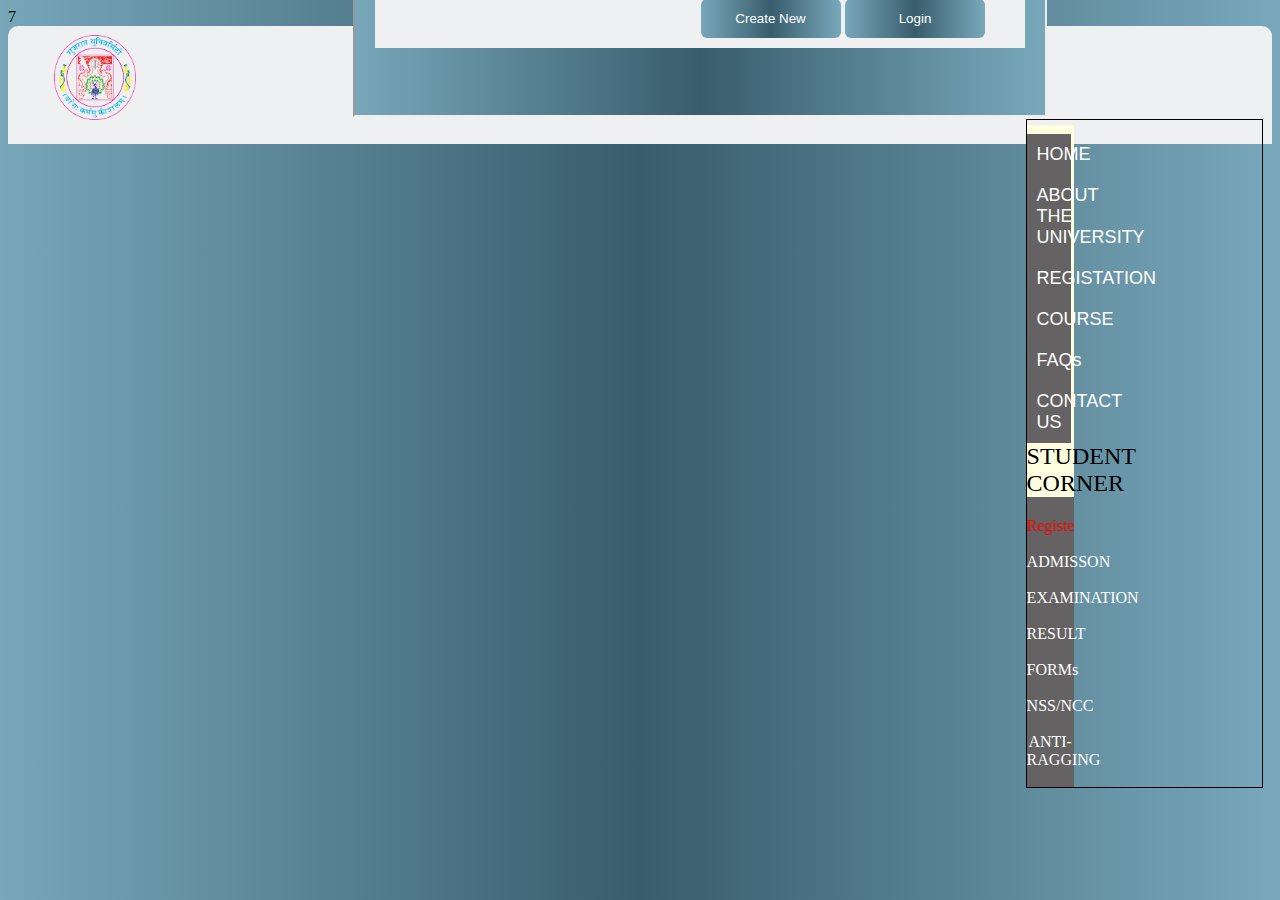
<file: index.html>
7<!DOCTYPE html>
<html lang="en">
<head>
    <meta charset="UTF-8">
    <meta http-equiv="X-UA-Compatible" content="IE=edge">
    <meta name="viewport" content="width=device-width, initial-scale=1.0">
    <title>Gujarat University</title>
    <link rel="stylesheet" href="style/file1.css">
    <link rel="icon" href="source/Image/logo.png">
    <meta name="title" content="Gujarat University ">
<meta name="description" content="Gujarat University Home Page Design ">
<meta name="keywords" content="GU">
<meta name="robots" content="index, follow">
<meta http-equiv="Content-Type" content="text/html; charset=utf-8">
<meta name="language" content="English">
<meta name="author" content="Ayush Solanki">

    

</head>
<body>
    <div class="header">
        <!--Header-->
        <div class="logo">
         <a href="index.html">  <img src="source/Image/logo.png" alt="logo"></a> 
        </div>
<div class="head-title">
                    <h1>Gujarat University <sub>Established 1949</sub></h1> 
</div>


<div class="cor-Right">

    <!--Nav-->
    <div class="navbar">
        <nav>
           <a href="#"> <li>HOME</li></a>  
            <a href="#"><li>ABOUT THE UNIVERSITY</li></a>
            <a href="#"><li>REGISTATION</li> </a>
            <a href="#"><li>COURSE</li> </a>
            <a href="#"><li>FAQs</li> </a>
            <a href="#"><li>CONTACT US</li></a>
    
        </nav>
    </div>
    
    <div class="col-5">
        <h2>STUDENT CORNER</h2>
        <MARQUEE direction="lef" class="stu">
            <a href="source/Pages/FormPr.html" class="stu">Register Now</a> </MARQUEE>
       <a href="#"> <li>ADMISSON</li></a>
       <a href="#"> <li>EXAMINATION</li></a>
       <a href="#"> <li>RESULT</li></a>
       <a href="#"> <li>FORMs</li></a>
       <a href="#"> <li>NSS/NCC</li></a>
       <a href="#"> <li>ANTI-RAGGING</li></a>

    </div>
</div>
<div class="cor-left">
 <!--University info-->
 <div class="col-1">
    <h2>UNIVERSITY INFO</h2>
       <a href="#"> <li>ABOUT THE UNIVERSITY</li></a>
       <a href="#"> <li>GU SONG</li></a>
       <a href="#"> <li>PLACEMENT CELL</li></a>
       <a href="#"> <li>PHOTO GALLARY</li></a>
       <a href="#"> <li>CONTSTITUTION BODEIS</li></a>
       <a href="#"> <li>GU MOUS</li></a>
       <a href="#"> <li>UNIVERSITY ELECTION</li></a>
       <a href="#"> <li>SC/ST COMPLAINT BOX</li></a>
       <a href="#"> <li>GU CCC EXAMS</li></a>


</div>
</div>
<!--images-->
<div class="content">
    <div class="col-3">
        <img src="source/Image/1.jpg" alt="00">
        <img src="source/Image/2.jpg" alt="000">
        <img src="source/Image/3.jpg" alt="00">
        <img src="source/Image/4.jpg" alt="00">
        <img src="source/Image/1.jpg" alt="000">
        
        
        
    </div>

   
    <!--News And Alerts-->
    <div class="col-2">
        <h3>NEWS AND ALERTS</h3>
        <MARQUEE direction="up">
        <li>Lorem ipsum dolor sit amet consectetur</li>
        <li>adipisicing elit. Sit placeat iure, nulla dolor voluptas,</li>
        <li>adipisicing elit. Sit placeat iure, nulla dolor voluptas,</li>
           <li> id fugit dolorem sunt ab corrupti, vero temporibus</li> 
            
        </MARQUEE>
    </div>
    <!--Registtion-->
  <div class="col-4">
      <br>
        <div class="register">
            <iframe src="source/Pages/login.html" height="290px" width="690px"></iframe>
          </div></div>
        </div>
    </div>
        <div class="bord">
            <h1>NOTICE</h1>
            <h2>This Is Not Made For Andoid or Smaller screen Device</h2>
           <br> 
           <h2> <i>Please use desktop </i> </h2>
        </div>
   
</body>
</html>
</file>
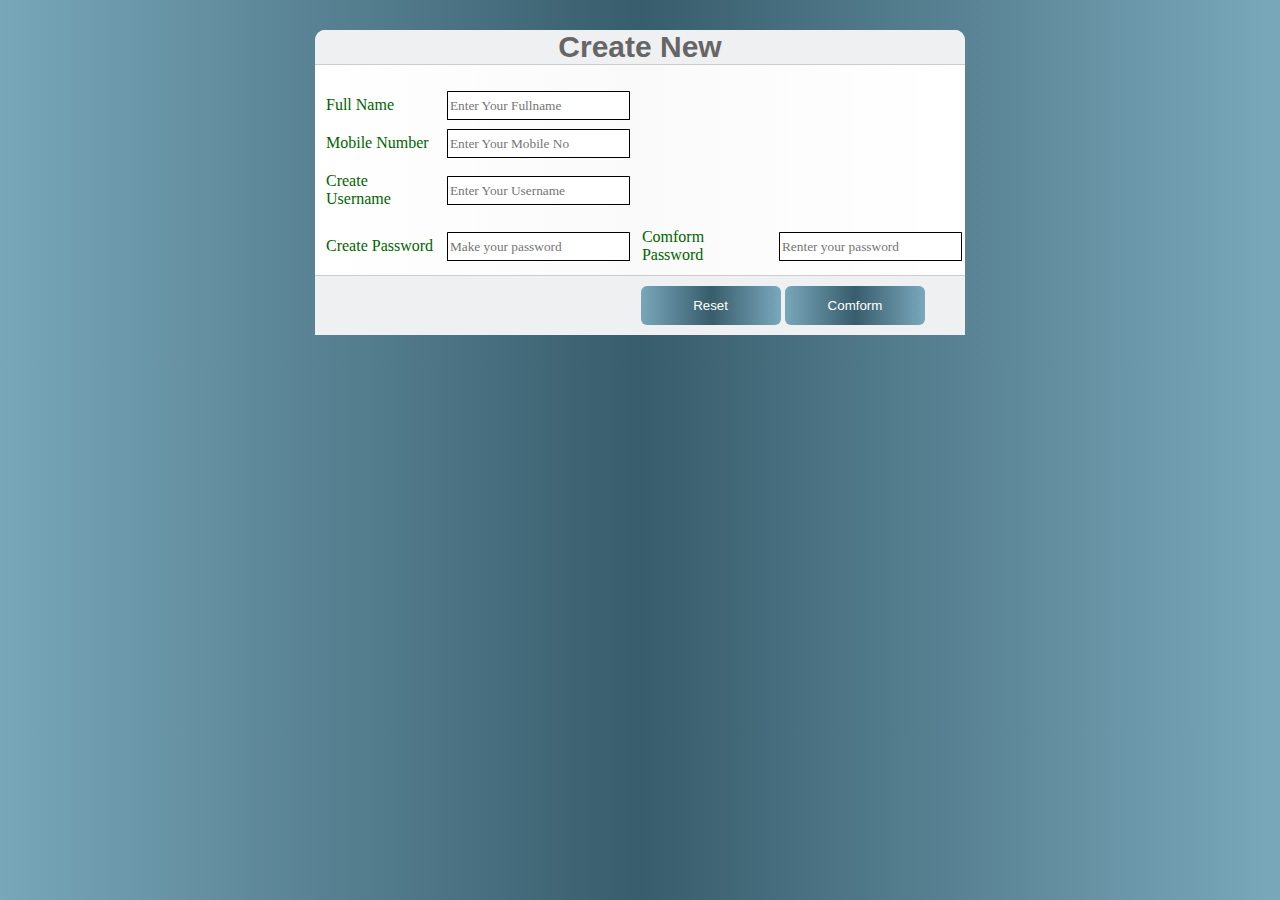
<file: source/Pages/create.html>
<!DOCTYPE html>
<html lang="en">
<head>
    <meta charset="UTF-8">
    <meta http-equiv="X-UA-Compatible" content="IE=edge">
    <meta name="viewport" content="width=device-width, initial-scale=1.0">
    <title>Crate New</title>
    <link rel="stylesheet" href="../../style/file2.css">
</head>
<body>
     <!-- form header -->
     <form class="signup-form" action="login.html" method="post">
     <div class="form-header">
        <h1>Create New</h1>
      </div>
    
        <table>
      
       <tr>
        <td class="title">Full Name </td>
       <td> <input type="Text"  placeholder="Enter Your Fullname" required="required"></td>
    </tr>

	<tr>
        <td class="title">Mobile Number </td>
       <td> <input type="tel"  placeholder="Enter Your Mobile No"  required="required"></td>
    </tr>	
  <!-- Mail -->
    <tr>
        <td class="title"> Create Username </td>
       <td> <input type="email"  placeholder="Enter Your Username" required="required"></td>
    </tr>
	  <!-- Password -->
    <tr>
        <td class="title"> Create Password <span></span></td>
        <td><input type="password" placeholder="Make your password" required></td>
    
    
        <td class="title">Comform Password <span></span></td>
        <td><input type="password" placeholder="Renter your password"  required></td>
    </tr>
      
   
   </table>
   
    </div>   

     <!-- form-footer -->
     <div class="form-footer">
      <button type="reset" >Reset</button>
        <button type="submit" >Comform</button>
      </div>
    
        </form>     
</body>
</html>
</file>
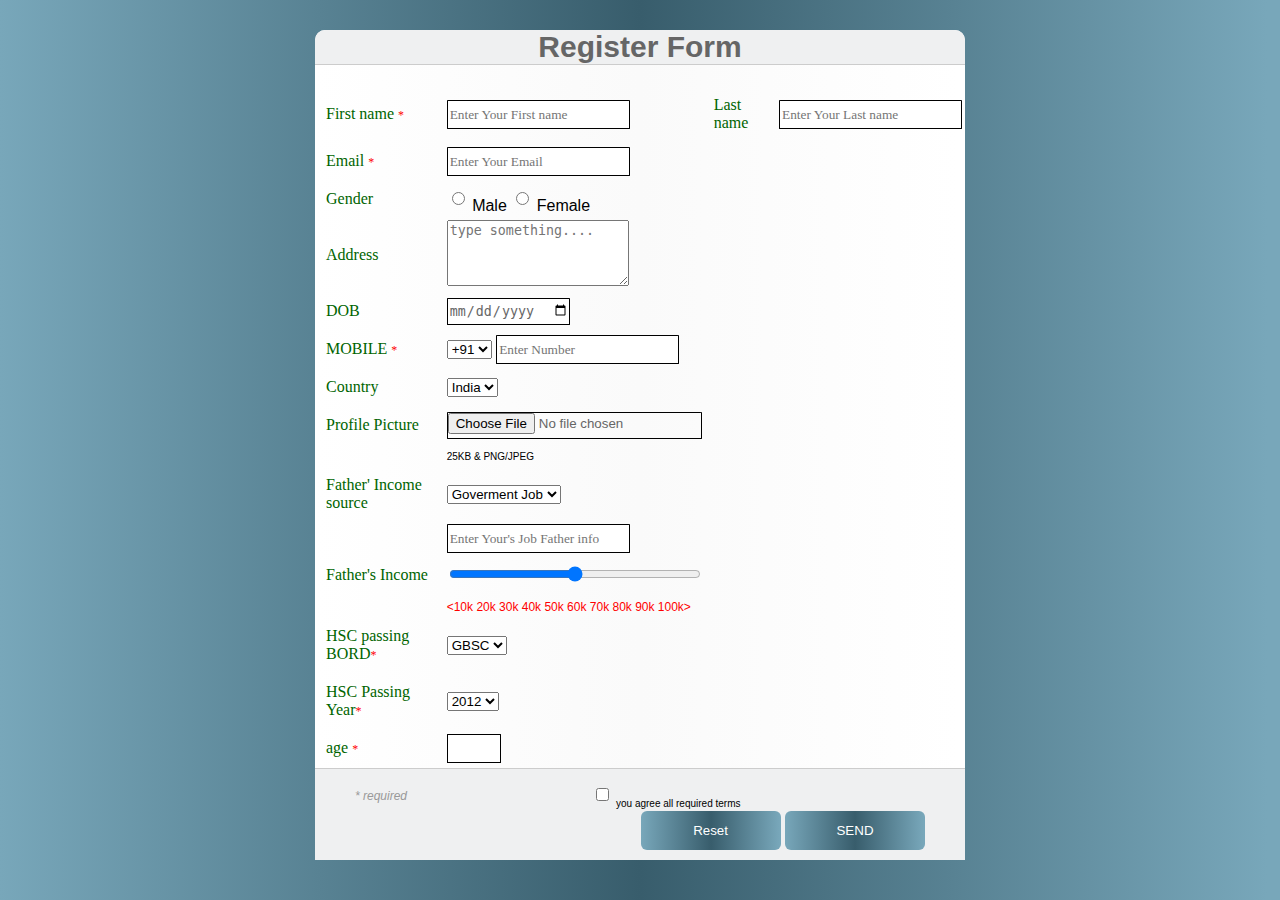
<file: source/Pages/FormPr.html>
<!DOCTYPE html>
<html lang="en">
<head>
    <meta charset="UTF-8">
    <meta http-equiv="X-UA-Compatible" content="IE=edge">
    <meta name="viewport" content="width=device-width, initial-scale=1.0">
    <title>Register Form</title>
    <link rel="stylesheet" href="../../style/file2.css">
</head>
<body>
     <!-- form header -->
     <form class="signup-form" action="msg.html" method="post">
     <div class="form-header">
        <h1>Register Form</h1>
      </div>
    
        <table>
      
        <!-- Firstname and Lastname -->
        <div class="form-body">
        <tr>    
       <td class="title"> First name <span class="req">*</span></td>
       <td> <input type="text"  placeholder="Enter Your First name" required="required" /></td>
       
     
       <td class="title"> Last name</td>
       <td> <input type="text"   placeholder="Enter Your Last name" /></td>
    </tr>
  <!-- Mail -->
    <tr>
        <td class="title">Email <span>*</span></td>
       <td> <input type="email"  placeholder="Enter Your Email" required="required"></td>
    </tr>
      <!-- Gender-->
    <tr>
        <td class="title"> Gender </td>
     <TD>   <input type="radio" name="gender" value="male" > Male
       <input type="radio" name="gender" value="female" > Female</TD>
    </tr>
  <!-- Address -->
    <tr>
       <td class="title"> Address</td>
         <td> <textarea  cols="20" rows="4" placeholder="type something...."></textarea></td>
    </tr>
      <!-- Dob -->
<tr>
    <td class="title">DOB</td>
    <td><input type="date" ></td>
</tr>
  <!-- Phome mumber-->
 <tr>
     <td class="title">MOBILE <span>*</span></td>
     <td><select > <option >+91</option></select>
    <input type="tel" 1-0 required placeholder="Enter Number"></td>
 </tr>
   <!-- country -->
 <tr>
     <td class="title">Country</td>
     <td><select >
         <option >India</option>
       
     </select></td>
 </tr>
  <!-- photo id -->
 <tr>
     <td class="title">Profile Picture</td>
     <td><input type="file" accept=".jpeg,.png" > </td>
 </tr>
 <tr>
    <td></td> <td><label> 25KB &#38; PNG/JPEG</label>  </td>
</tr>

<!-- Father's Job Detail -->
<tr>
  <td class="title">Father' Income source</td>
  <td><select>
    <option >Goverment Job</option>
    <option >Privet Job</option>
    <option >Buisness</option>
    <option >other</option>

  </select></td></tr>

<tr><td></td>
<td>
  <input type="text" placeholder="Enter Your's Job Father info"></td>
</tr>

       <tr> 
           <td class="title" > Father's Income</td>
       <td> <input type="range" min="20" max="100" step="5" style="height:28px;width:98%;"  > </td>
    </tr>
    <tr>
        <td></td> <td> <span>&#60;10k 20k 30k 40k 50k 60k 70k 80k 90k 100k&#62;</span> </td>
    </tr>
    <!-- About HSC-->
       <tr>
         <td class="title">HSC passing BORD<span>*</span></td>
         <td> <select required>
           <option>GBSC</option>
           <option>CBSC</option>

         </select></td>
       </tr> 
    <tr>
      <td class="title" >HSC Passing Year<span>*</span></td>
      <td><select  required>
        <option >2012</option>
        <option >2013</option>
        <option >2014</option>
        <option >2015</option>
        <option >2016</option>
        <option >2017</option>
        <option >2018</option>
        <option >2019</option>
        <option >2020</option>
        <option >2021</option>

      </select></td>
    </tr>
    <!-- Age-->
    <tr>
      <td class="title">age <span>*</span></td>
      <td><input type="number" required min="17" max="25"></td>
    </tr>
   
   </table>
   
    </div>   

     <!-- form-footer -->
     <div class="form-footer">
       <div class="msg">
      <input type="checkbox" required> <label > you agree all required terms </label>
        <span> * required</span></div>
        
        <button type="reset" class="btn">Reset</button>
        <button type="submit" class="btn">SEND</button>
      </div>
    
        </form>     
</body>
</html>
</file>
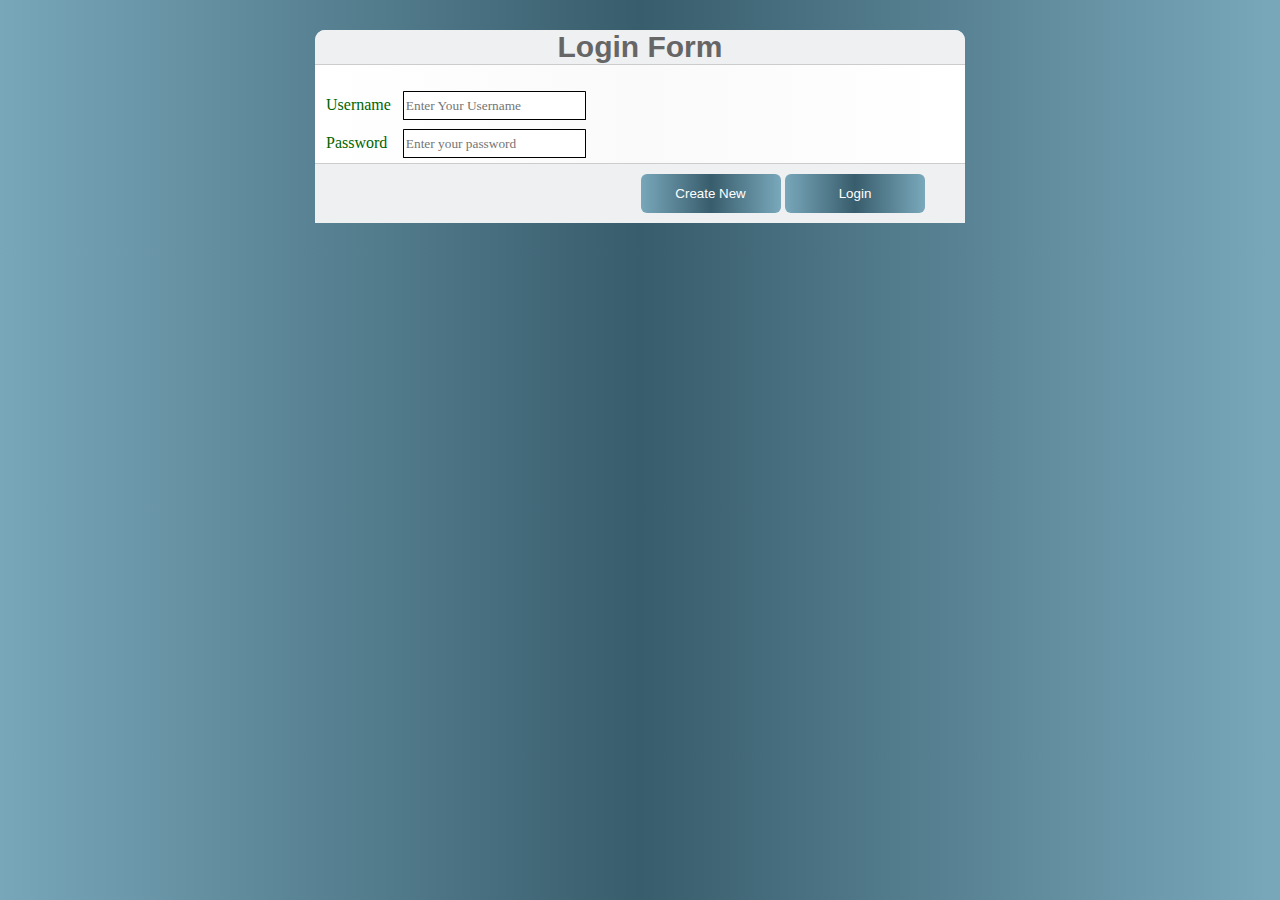
<file: source/Pages/login.html>
<!DOCTYPE html>
<html lang="en">
<head>
    <meta charset="UTF-8">
    <meta http-equiv="X-UA-Compatible" content="IE=edge">
    <meta name="viewport" content="width=device-width, initial-scale=1.0">
    <title>Login Form</title>
    <link rel="stylesheet" href="../../style/file2.css">
</head>
<body>
     <!-- form header -->
     <form class="signup-form" action="FormPr.html" method="post">
     <div class="form-header">
        <h1>Login Form</h1>
      </div>
    
        <table>
      
        
  <!-- Mail -->
    <tr>
        <td class="title">Username </td>
       <td> <input type="text"  placeholder="Enter Your Username" required="required"></td>
    </tr>
	  <!-- Password -->
    <tr>
        <td class="title">Password <span></span></td>
        <td><input type="password" placeholder="Enter your password" required></td>
 
    </tr>
      
   
   </table>
   
    </div>   

     <!-- form-footer -->
     <div class="form-footer">
     <a href="create.html"><button type="button" >Create New</button></a> 
        <button type="submit" >Login</button>
      </div>
    
        </form>     
</body>
</html>
</file>
<file: style/file1.css>
body{
    background:linear-gradient(to right, #78a7ba 0%, #385D6C 50%, #78a7ba 99%);
    font-family:'Times New Roman', Times, serif ;
}
/*---------Header-----------*/
.header{
    width: auto;
    height: 100px;
    background-color: #EFF0F1;
    border-top-left-radius: 10px;
    border-top-right-radius: 10px;
    padding: 9px;
}

.logo{
margin-left: 3%;
float: left;    
}
.logo img{
    height: 85px;
    width: 82px;
    

}
.header h1{
    color: #666;
    text-align: center;
    float: none;

}
sub{
    font-size: 20px;
    color: blue;
}
/*----------Navigation----------*/
.navbar{
   
    float:inline-start;
    width: 20%;
   
    margin-top: 6%;
}


.navbar li {
    list-style: none;
    display: block;
    padding: 10px;
    background: rgb(100, 98, 98);
}
.navbar li:hover{
    border: 1px solid black;
    border-radius: 5%;
    color: blue;
} 

.navbar nav{
    margin-right: 5%;
    text-align: center;
   
}
.navbar a{
    text-decoration: none;
    color: white;
    font-size: 18px;
    font-weight: 500;
    font-family:Verdana, Geneva, Tahoma, sans-serif;
  
}

/*---------body-----------*/
.cor-right{
    float: right;
    border: 1px solid black;
}

.content{
    margin-top: 70px;
  
}

/*--------University Info------------*/
 .col-1{
    
    width: 19%;
    text-align: center;
    background: rgb(100, 98, 98);
     float: right;
     width: 250px;
     margin-top: -44%;
     margin-left: auto;
 }
 .col-1 h2{
    background-color: lightyellow;
    padding-top: 5%;
    margin-top: 0%;
    font-weight: 400;
 }
 .col-1 h2:hover{
     background:rgb(100, 98, 98) ;
     color: white;
 }
 .col-1 li{
     text-align: center;
    list-style: none;
 }
 .col-1 a{
     color: #fff;
     text-decoration: none;
     padding: 1%;
 }
 .col-1 a:hover{
   color:blue;
 }
 /*--------News And Alert------------*/
 .col-2{
    width: 54%;
    text-align: center;
    float: none;
    margin-left: 21.8%;
    border: 1px solid black;
    background: rgb(100, 98, 98);
}
.col-2 h3{
    background-color: lightyellow;
    padding-top: 1%;
    padding-bottom: 1%;
    margin-top: 0%;
    font-weight: 500;
    text-align: center;
   
}
marquee{
 
    color: lightyellow;
 
    
}
/*-------Image-------------*/
.col-3{
    width: 66%;
    text-align: center;
    float:center;
    margin-top: -50%;
    margin-left: 16%;

}
.col-3 img{
    height:128px;
    width: 126px;
    padding: 0px;
}
/*---------Registon-----------*/
.col-4{
    margin-left: 5%;
    text-align: center;
    
}
/*---------Student corner-----------*/
.col-5{
    
    width: 20%;
    margin-top: 2%;
    text-align: center;
    background: rgb(100, 98, 98);
}
.col-5 h2{
    background-color: lightyellow;
    padding-top: 5%;
    margin-top: 0%;
    font-weight: 400;
}
.col-5 li{
    list-style: none;
}
.col-5 a{
    text-decoration: none;
    color: #fff;
    padding: 1%;
    margin-top: 1%;
}
.col-5 a:hover{

    color: blue;
}
.stu a{
    color: red;
}
.stu a:hover{
    color: yellow;
}
.bord{
    display: none;
    border: 1px solid black;
    background: red;
    color: #fff;
    
}

@media  (max-width: 900px ) {
    .header{display: none;}
    .bord{display: block;font-family:cursive;
        flex-direction: row;}
}
</file>
<file: style/file2.css>
body {
     background:linear-gradient(to right, #78a7ba 0%, #385D6C 50%, #78a7ba 99%);
   }
.signup-form {
     font-family: "Roboto", sans-serif;
     width:650px;
     margin:30px auto;
     background:linear-gradient(to right, #ffffff 0%, #fafafa 50%, #ffffff 99%);
     border-radius: 10px;
   }
/* Form Header */
/*---------------------------------------*/
.form-header  {
     background-color: #EFF0F1;
     border-top-left-radius: 10px;
     border-top-right-radius: 10px;
   }
   
.form-header h1 {
     font-size: 30px;
     text-align:center;
     color:#666;
     border-bottom:1px solid #cccccc;
   }

/* Form body */
/*---------------------------------------*/
.title{
     color: darkgreen;
     font-family: 'Times New Roman', Times, serif;
     font-weight: 200;
     padding: 9px;

}
input::placeholder{
     
     font-family: 'Times New Roman', Times, serif;
}
input{
     height: 25px;
     border: none;
     outline: none;
    border-radius: 6px;
   
}
span{
     font-size: 12px;
     color: red;
}

label{
     font-size: 10px;
     
}
input{
     border-radius: 1%;
     color:#666;
     border: 1px solid black;
}
button{
     
     width:140px ;
     border: 0;
     padding: 12px 10px;
     outline: none;
     color: #fff;
     background:linear-gradient(to right, #78a7ba 0%, #385D6C 50%, #78a7ba 99%);
     border-radius: 6px;
     cursor: pointer;
     
}


/* Form Footer */
/*---------------------------------------*/


.signup-form .form-footer  {
     background-color: #EFF0F1;
     padding:10px 40px;
     text-align: right;
     border-top: 1px solid #cccccc;
   
   }
   .form-footer span {
     float:left;
     margin-top: 10px;
     color:#999;  
     font-style: italic;
     font-weight: thin;
   }
   .msg{
        text-align: center;
   }
</file>
